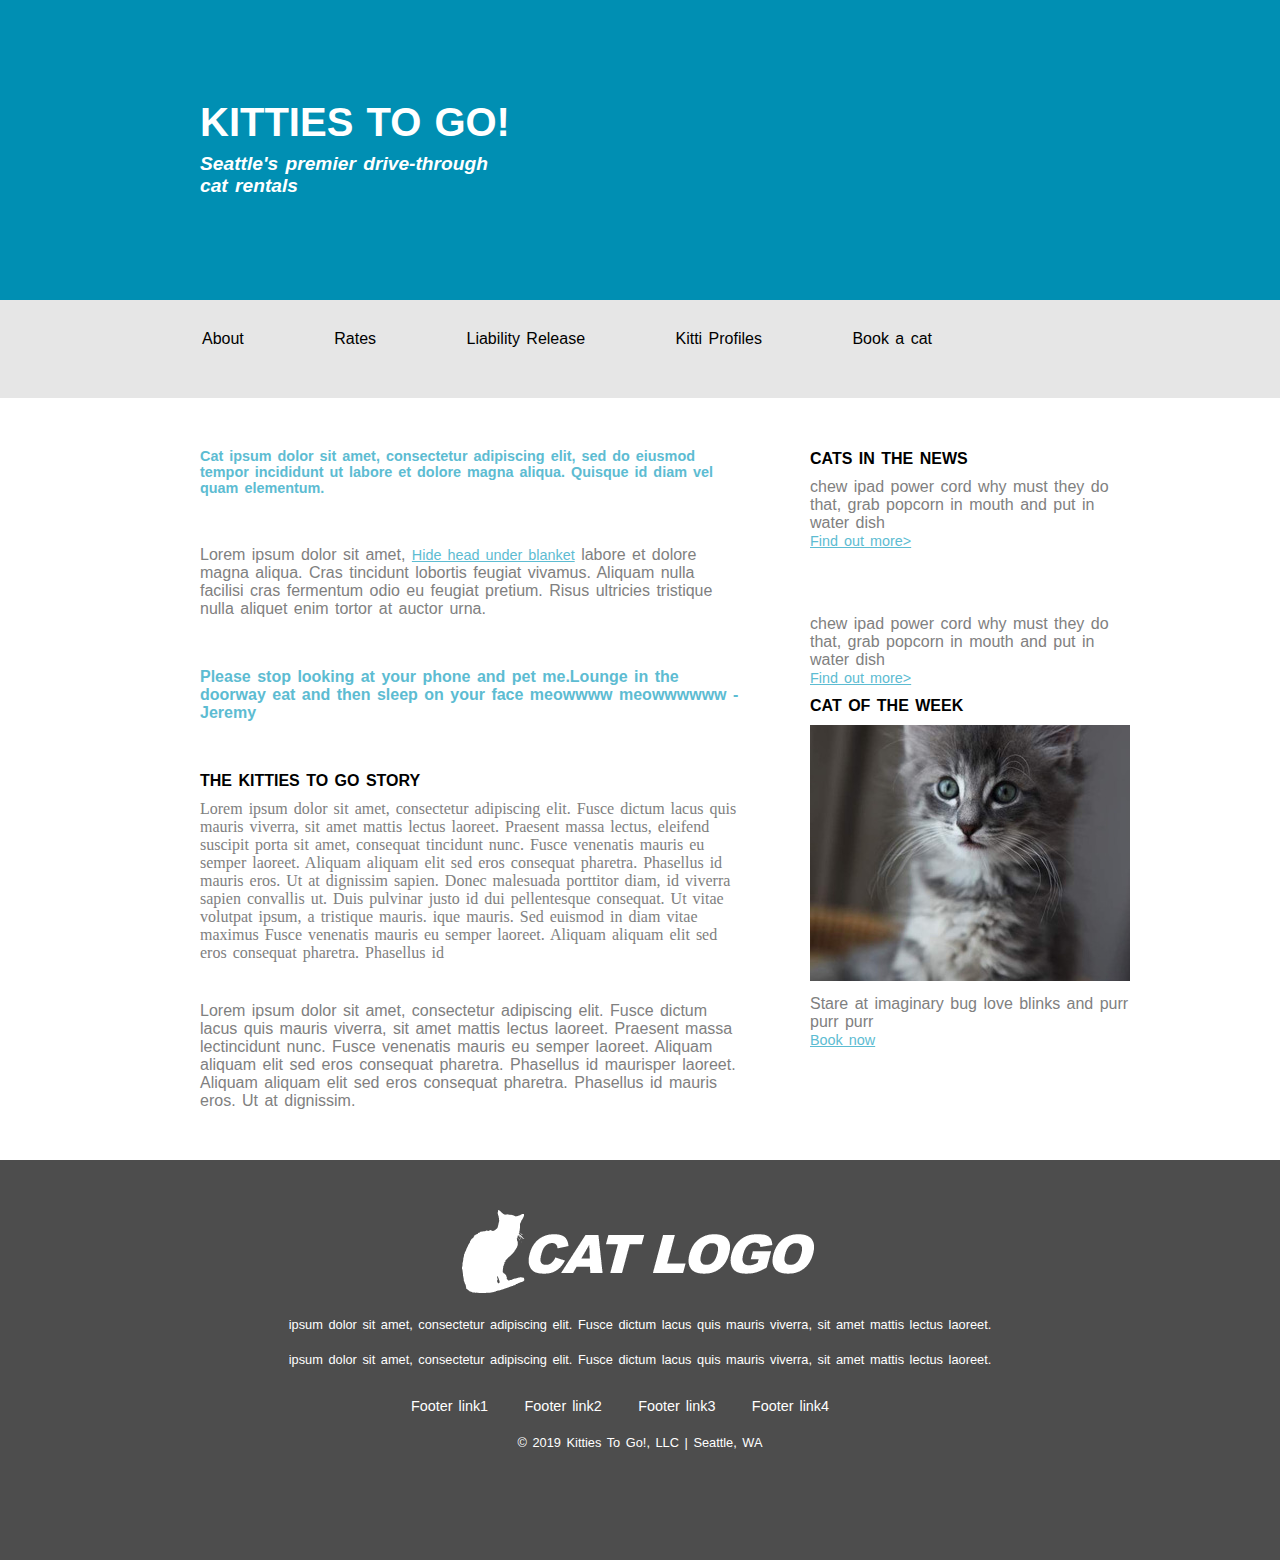
<file: index.html>
<!DOCTYPE html>
<html lang="en" dir="ltr">
<head>
  <meta charset="utf-8">
  <title>Kitties-to-go</title>
  <link rel="stylesheet" href="style/stylesheet.css" type="text/css">

</head>
<body>
  <header>
    <div class="header-text">
      <h1>KITTIES TO GO!</h1>
      <h3 class="kitties-seattle"><i>Seattle's premier drive-through cat rentals</i></h3>
    </div>
  </header>
  <nav class="nav-top">
    <ul>
      <li><a href="index.html">About</a></li>
      <li><a href="#">Rates</a></li>
      <li><a href="#">Liability Release</a></li>
      <li><a href="#">Kitti Profiles</a></li>
      <li><a href="book-a-cat.html">Book a cat</a></li>
    </ul>
  </nav>


  <!--here use a div to style main content. focus mostly on allignment of entirre content
  Then for text color and other minute things, style  using individual classes  -->
  <div class="main-content">
    <article class="cat-1">
      <h4 class="font-bold-blue">Cat ipsum dolor sit amet, consectetur adipiscing elit, sed do eiusmod tempor incididunt ut labore et dolore magna aliqua. Quisque id diam vel quam elementum.</h4>
      <div class="the-first-para">
        <p>Lorem ipsum dolor sit amet, <a href="#" class="font-bold-blue">Hide head under blanket</a> labore et dolore magna aliqua. Cras tincidunt lobortis feugiat vivamus. Aliquam nulla
          facilisi cras fermentum odio eu feugiat pretium. Risus ultricies tristique nulla aliquet enim tortor at auctor urna.
        </p>
      </div>

    </article>
    <section class="please-stop">
      <h6 class="stop-looking-phone"><b>Please stop looking at your phone and pet me.Lounge in the doorway eat and then sleep on your face
        meowwww meowwwwww - Jeremy</b></h6>
      </section>
      <article class="kitties-to-go-story">
        <h4>THE KITTIES TO GO STORY</h4>
        <div class="the-second-para">
          <p>Lorem ipsum dolor sit amet, consectetur adipiscing elit. Fusce dictum lacus quis mauris viverra, sit amet mattis lectus laoreet.
            Praesent massa lectus, eleifend suscipit porta sit amet, consequat tincidunt nunc. Fusce venenatis mauris eu semper laoreet.
            Aliquam aliquam elit sed eros consequat pharetra. Phasellus id mauris eros. Ut at dignissim sapien. Donec malesuada porttitor diam, id viverra sapien convallis ut. Duis pulvinar justo id dui pellentesque consequat. Ut vitae volutpat ipsum, a tristique mauris. ique mauris. Sed euismod in diam vitae maximus Fusce venenatis mauris eu semper laoreet. Aliquam aliquam elit
            sed eros consequat pharetra. Phasellus id</p>
          </div>
          <div class="the-third-para">
            <p>Lorem ipsum dolor sit amet, consectetur adipiscing elit. Fusce dictum lacus quis mauris viverra, sit amet
              mattis lectus laoreet. Praesent massa lectincidunt nunc.
              Fusce venenatis mauris eu semper laoreet. Aliquam aliquam elit sed eros consequat pharetra. Phasellus id
              maurisper laoreet. Aliquam aliquam elit sed eros consequat pharetra. Phasellus id mauris eros. Ut at dignissim.
            </p>
          </div>

        </article>
      </div>


      <!--style using float so the entire text be in order along with image  -->
      <aside class="cats-in-the-news">

        <h4>CATS IN THE NEWS</h4>
        <div class="chew-ipad">
          <p class="chew-ipad">chew ipad power cord why must they do that, grab popcorn in mouth and put in water dish</p>
        </div>
        <p class="chew-ipad"><a href="#" class="font-bold-blue">Find out more></a></p>



        <div class="chew-ipad">

          <p class="footer-paragraph">ipsum dolor sit amet, consectetur adipiscing elit. Fusce dictum lacus quis mauris
            viverra, sit amet mattis lectus laoreet.</p>
            <p>chew ipad power cord why must they do that, grab popcorn in mouth and put in water dish</p>
            <p><a href="#" class="font-bold-blue">Find out more></a></p>

          </div>

          <article>
            <h4>CAT OF THE WEEK</h4>
            <figure>
              <img src="images/sidebar-cat.jpg" alt="an adorable cat">
              <figcaption class="chew-ipad">Stare at imaginary bug love blinks and purr purr purr</figcaption>
            </figure>
            <p><a href="#" class="font-bold-blue">Book now</a></p>
          </article>
        </aside>


        <footer>

          <p><img src="images/cat-logo.png" alt="cat-logo in footer"  class="logo"></p>
          <p class="footer-paragraph">ipsum dolor sit amet, consectetur adipiscing elit. Fusce dictum lacus quis mauris
            viverra, sit amet mattis lectus laoreet.
          </p>
          <p class="footer-paragraph">ipsum dolor sit amet, consectetur adipiscing elit. Fusce dictum lacus quis mauris
            viverra, sit amet mattis lectus laoreet.
          </p>
          <nav class="nav-bottom">
            <ul>
              <li><a href="#">Footer link1</a></li>
              <li><a href="#">Footer link2</a></li>
              <li><a href="#">Footer link3</a></li>
              <li><a href="#">Footer link4</a></li>
            </ul>
          </nav>
          <p class="footer-paragraph">&copy; 2019 Kitties To Go!, LLC | Seattle, WA<p>
          </footer>
        </body>
        </html>
</file>
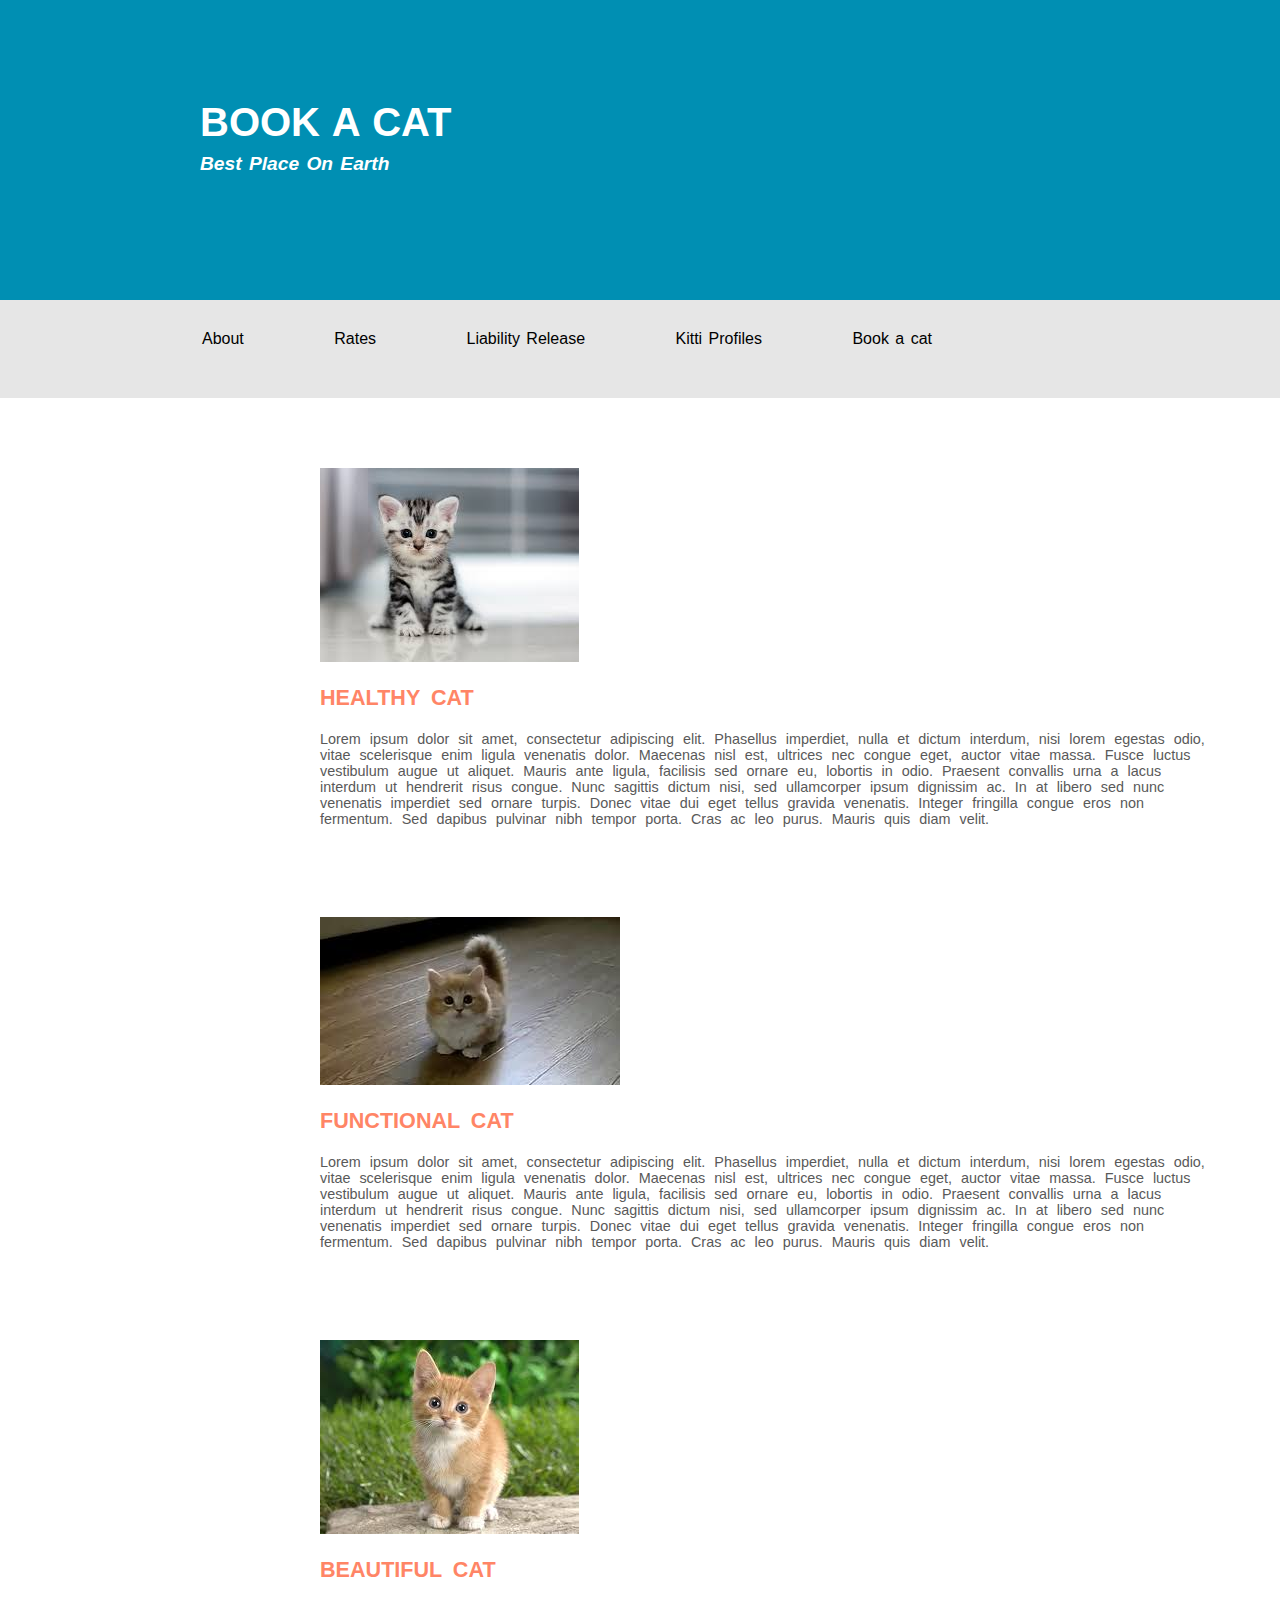
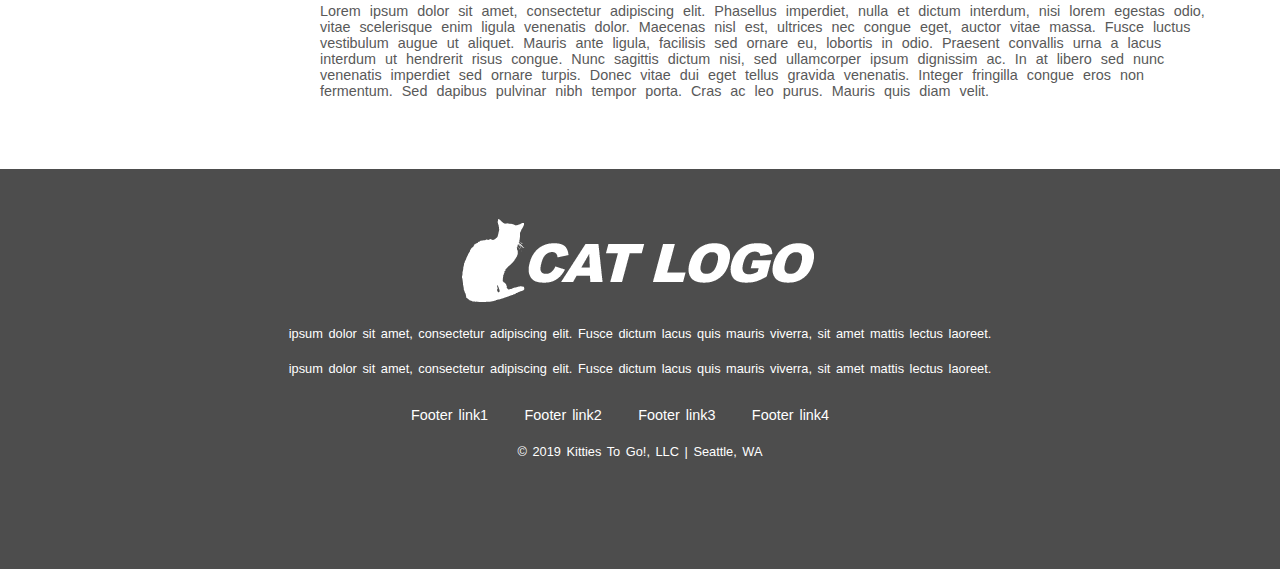
<file: book-a-cat.html>
<!DOCTYPE html>
<html lang="en" dir="ltr">
<head>
  <meta charset="utf-8">
  <title>Book-a-cat</title>
  <link rel="stylesheet" href="style/stylesheet.css" type="text/css">
</head>
<body>
  <header>
    <div class="book-a-cat">
      <h1>BOOK A CAT</h1>
      <h3 class="kitties-seattle"><i>Best Place On Earth</i></h3>
    </div>
  </header>
  <nav class="nav-top">
    <ul>
      <li><a href="index.html">About</a></li>
      <li><a href="#">Rates</a></li>
      <li><a href="#">Liability Release</a></li>
      <li><a href="#">Kitti Profiles</a></li>
      <li><a href="book-a-cat.html">Book a cat</a></li>
    </ul>
  </nav>

  <article class="healthy-cat">
    <p class="cat-rent"><img src="images/cat-1.jpg" alt="cute cat"></p>
    <div class="">
      <h2 class="cat-heading">HEALTHY CAT</h2>
      Lorem ipsum dolor sit amet, consectetur adipiscing elit. Phasellus imperdiet, nulla et dictum interdum,
      nisi lorem egestas odio, vitae scelerisque enim ligula venenatis dolor. Maecenas nisl est, ultrices nec
      congue eget, auctor vitae massa. Fusce luctus vestibulum augue ut aliquet. Mauris ante ligula, facilisis
      sed ornare eu, lobortis in odio. Praesent convallis urna a lacus interdum ut hendrerit risus congue.
      Nunc sagittis dictum nisi, sed ullamcorper ipsum dignissim ac. In at libero sed nunc venenatis
      imperdiet sed ornare turpis. Donec vitae dui eget tellus gravida venenatis. Integer fringilla congue
      eros non fermentum. Sed dapibus pulvinar nibh tempor porta. Cras ac leo purus. Mauris quis diam
      velit.
    </div>
  </article>
  <article class="healthy-cat">
    <p class=""><img src="images/cat-2.jpg" alt="cute cat"></p>
    <div class="">
      <h2 class="cat-heading">FUNCTIONAL CAT</h2>
      Lorem ipsum dolor sit amet, consectetur adipiscing elit. Phasellus imperdiet, nulla et dictum interdum,
      nisi lorem egestas odio, vitae scelerisque enim ligula venenatis dolor. Maecenas nisl est, ultrices nec
      congue eget, auctor vitae massa. Fusce luctus vestibulum augue ut aliquet. Mauris ante ligula, facilisis
      sed ornare eu, lobortis in odio. Praesent convallis urna a lacus interdum ut hendrerit risus congue.
      Nunc sagittis dictum nisi, sed ullamcorper ipsum dignissim ac. In at libero sed nunc venenatis
      imperdiet sed ornare turpis. Donec vitae dui eget tellus gravida venenatis. Integer fringilla congue
      eros non fermentum. Sed dapibus pulvinar nibh tempor porta. Cras ac leo purus. Mauris quis diam
      velit.
    </div>
  </article>
  <article class="healthy-cat">
    <p><img src="images/cat-3.jpg" alt="cute cat"></p>
    <div class="">
      <h2 class="cat-heading">BEAUTIFUL CAT</h2>
      Lorem ipsum dolor sit amet, consectetur adipiscing elit. Phasellus imperdiet, nulla et dictum interdum,
      nisi lorem egestas odio, vitae scelerisque enim ligula venenatis dolor. Maecenas nisl est, ultrices nec
      congue eget, auctor vitae massa. Fusce luctus vestibulum augue ut aliquet. Mauris ante ligula, facilisis
      sed ornare eu, lobortis in odio. Praesent convallis urna a lacus interdum ut hendrerit risus congue.
      Nunc sagittis dictum nisi, sed ullamcorper ipsum dignissim ac. In at libero sed nunc venenatis
      imperdiet sed ornare turpis. Donec vitae dui eget tellus gravida venenatis. Integer fringilla congue
      eros non fermentum. Sed dapibus pulvinar nibh tempor porta. Cras ac leo purus. Mauris quis diam
      velit.
    </div>
  </article>
  <footer>

    <p><img src="images/cat-logo.png" alt="cat-logo in footer"  class="logo"></p>
    <p class="footer-paragraph">ipsum dolor sit amet, consectetur adipiscing elit. Fusce dictum lacus quis mauris
      viverra, sit amet mattis lectus laoreet.
    </p>
    <p class="footer-paragraph">ipsum dolor sit amet, consectetur adipiscing elit. Fusce dictum lacus quis mauris
      viverra, sit amet mattis lectus laoreet.
    </p>
    <nav class="nav-bottom">
      <ul>
        <li><a href="#">Footer link1</a></li>
        <li><a href="#">Footer link2</a></li>
        <li><a href="#">Footer link3</a></li>
        <li><a href="#">Footer link4</a></li>
      </ul>
    </nav>
    <p class="footer-paragraph">&copy; 2019 Kitties To Go!, LLC | Seattle, WA<p>
    </footer>

  </body>
  </html>
</file>
<file: style/stylesheet.css>
* {
  margin: 0;
  padding: 0;
}

body {
  background-color: white;
  font-family: sans-serif;
  word-spacing: 2px;
}
h1 {
  font-size: 2.5rem;
}
header {
  background-color: #008fb3;
  height: 300px;
  width: 100%;
  color: white;
  float: left;
  padding-left: 200px;

}
h1 {
  margin-bottom: 8px;
}
.header-text {
  margin-top: 100px;
  width: 25%;
}
.kitties-seattle {
  font-size: 1.2rem;


}

.nav-top {
  background-color: #e6e6e6;
  padding-top: 300px ;
  padding-left: 200px;
  padding-bottom: 50px;
  color: black;
  width: 100%;

}
.nav-top ul {
  margin-top: 30px;
  margin-left: -40px;
}

.nav-top a {
  color: black;
  text-decoration: none;

}
.nav-top ul li {
  display: inline;
  color: black;
  padding:  42px;

}
.main-content {
  margin-left: 200px;

}
.font-bold-blue {
  color: #5DBCD2;
  font-size: 0.9rem;
}

.cat-1 {
  padding-top: 40px;
  width: 50%;
}

.the-first-para {
  padding-top: 40px;
  color: gray;

}
.please-stop {
  box-sizing: border-box;
  padding-top: 50px;
  margin-bottom: 50px;
  color: #5DBCD2;
}
.stop-looking-phone {
  font-size: 1rem;
  width: 50%;
}
.kitties-to-go-story {
  width: 50%;
}
.the-second-para {
  margin-top: 10px;
  color: gray;
  font-family: Times New Roman;
}
.the-third-para {
  margin-top: 40px;
  color: gray;
}
.cats-in-the-news {
  width: 25%;
  margin-left: 50px;
  position: absolute;
  right: 150px;
  top: 400px;
  margin-top: 40px;

}




.chew-ipad {
  color: gray;

}
h4 {
  margin-top: 10px;
  margin-bottom: 10px;
}

figcaption {
  margin-top: 10px;
}

footer {
  background-color: #4d4d4d;
  height: 400px;
  width: 100%;
  text-align: center;
  margin-top: 50px;
}
.logo {
  margin-top: 50px;
}

.nav-bottom ul {
  margin-top: 30px;
  margin-left: -40px;
}

.nav-bottom a {
  color: white;
  text-decoration: none;

}
.nav-bottom ul li {
  display: inline;
  color: white;
  padding: 15px;
  font-size: .9rem;
}

.footer-paragraph {
  margin-top: 20px;
  width: 100%;
  color: white;
  text-align: center;
  font-size: 0.8rem;
}



/*  Styling for second page -book-a-cat page */
/*
.article-1 {
padding-top: 40px;
padding-bottom: 40px;
width: 75%;
margin-left: 200px;
}
*/

.book-a-cat {
  margin-top: 100px;

}

.healthy-cat {
  color: #595959;
  padding: 20px;
  width: 70%;
  word-spacing: 5px;
  font-size: 0.9rem;
  margin-left: 300px;
  margin-top: 50px;
  position: relative;
}

.cat-heading {
  margin-top: 20px;
  margin-bottom: 20px;
  color: #ff8566;
}
</file>
